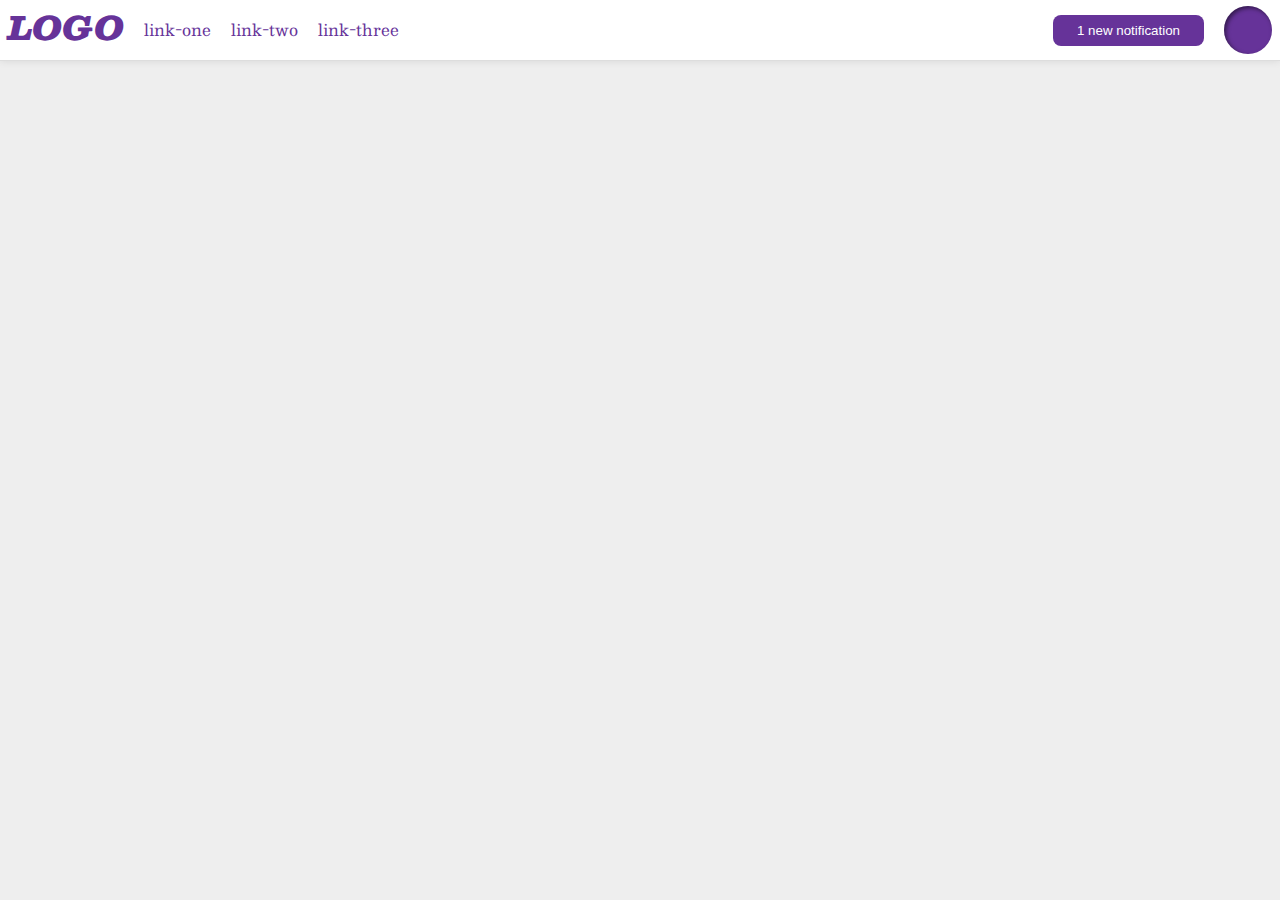
<file: flex/03-flex-header-2/index.html>
<!DOCTYPE html>
<html lang="en">
  <head>
    <meta charset="UTF-8">
    <meta http-equiv="X-UA-Compatible" content="IE=edge">
    <meta name="viewport" content="width=device-width, initial-scale=1.0">
    <title>Flex Header 2</title>
    <link rel="stylesheet" href="style.css">
  </head>
  <body>
    <div class="header">
      <div class="left">
      <div class="logo">
        LOGO
      </div>
      <ul class="links">
        <li><a href="google.com">link-one</a></li>
        <li><a href="google.com">link-two</a></li>
        <li><a href="google.com">link-three</a></li>
      </ul>
    </div>
    <div class="right">
      <button class="notifications">
        1 new notification
      </button>
      <div class="profile-image"></div>
    </div>
  </div>
  </body>
</html>
</file>
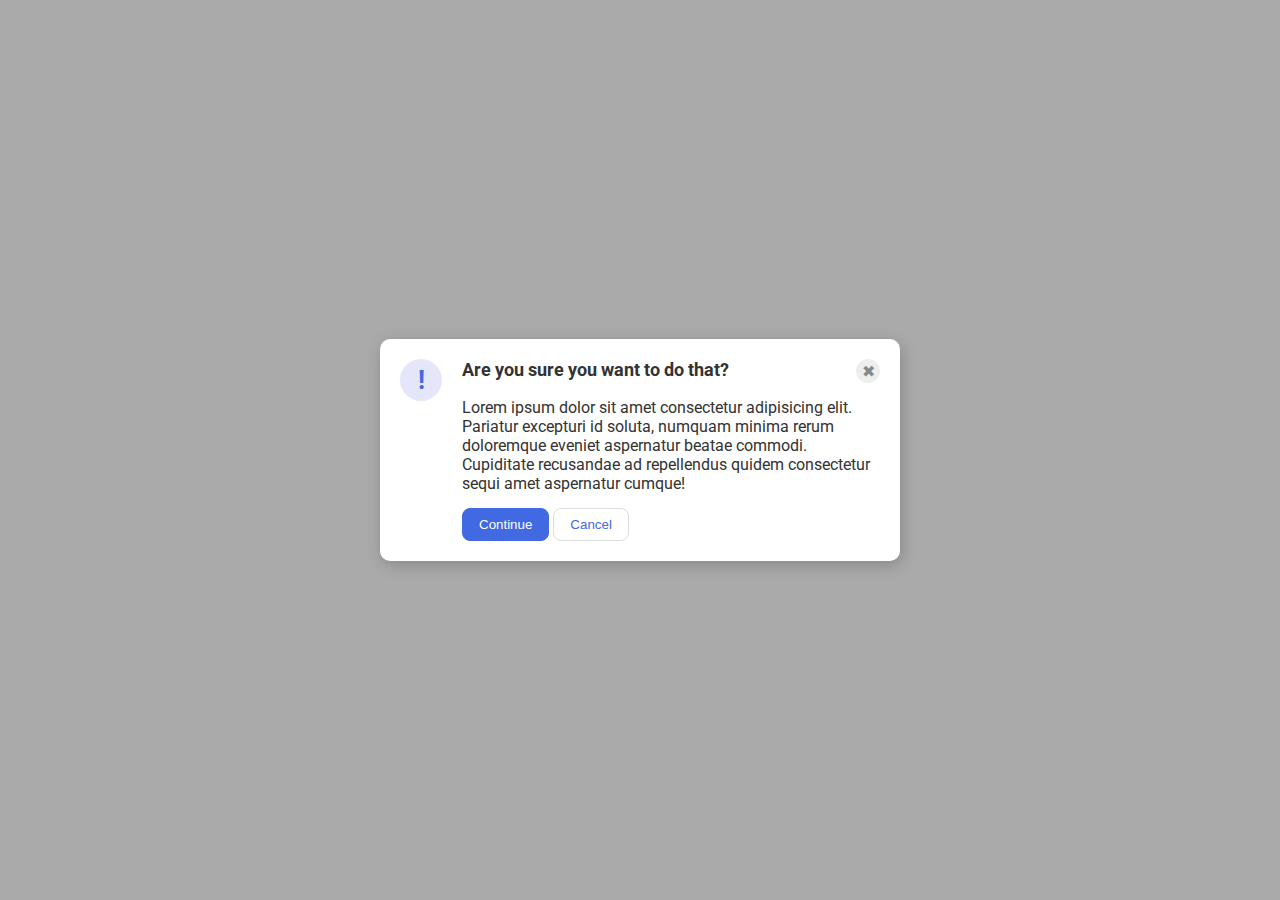
<file: flex/05-flex-modal/index.html>
<!DOCTYPE html>
<html lang="en">
  <head>
    <meta charset="UTF-8">
    <meta http-equiv="X-UA-Compatible" content="IE=edge">
    <meta name="viewport" content="width=device-width, initial-scale=1.0">
    <link rel="stylesheet" href="style.css">
    <title>Modal</title>
  </head>
  <body>
    <div class="modal">
      <div class="icon">!</div>
      <div class="right">
         <div class="header">Are you sure you want to do that?
            <button class="close-button">✖</button>
          </div>
        <div class="text">Lorem ipsum dolor sit amet consectetur adipisicing elit. Pariatur excepturi id soluta, numquam minima rerum doloremque eveniet aspernatur beatae commodi. Cupiditate recusandae ad repellendus quidem consectetur sequi amet aspernatur cumque!</div>
        <div class="buttons">
          <button class="continue">Continue</button>
          <button class="cancel">Cancel</button>
        </div>
      </div>
    </div>
  </body>
</html>
</file>
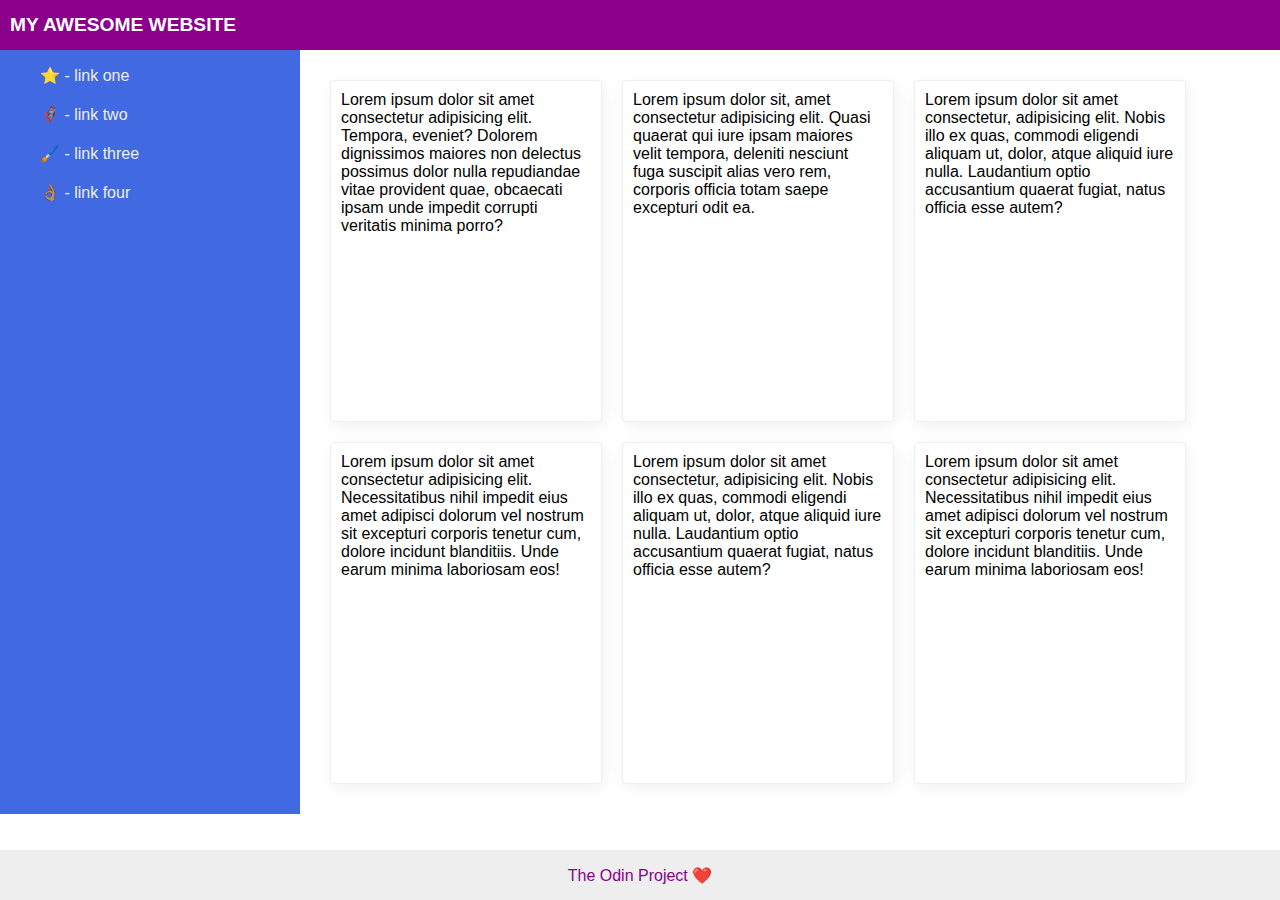
<file: flex/07-flex-layout-2/index.html>
<!DOCTYPE html>
<html lang="en">
  <head>
    <meta charset="UTF-8">
    <meta http-equiv="X-UA-Compatible" content="IE=edge">
    <meta name="viewport" content="width=device-width, initial-scale=1.0">
    <title>The Holy Grail</title>
    <link rel="stylesheet" href="style.css">
  </head>
  <body>
    <div class="header">
      MY AWESOME WEBSITE
    </div>
    <div class="middle">
      <div class="sidebar">
        <ul>
          <li><a href="#">⭐ - link one</a></li>
          <li><a href="#">🦸🏽‍♂️ - link two</a></li>
          <li><a href="#">🖌️ - link three</a></li>
          <li><a href="#">👌🏽 - link four</a></li>
        </ul>
      </div>
      <div class="main">
        <div class="card">Lorem ipsum dolor sit amet consectetur adipisicing elit. Tempora, eveniet? Dolorem dignissimos maiores non delectus possimus dolor nulla repudiandae vitae provident quae, obcaecati ipsam unde impedit corrupti veritatis minima porro?</div>
        <div class="card">Lorem ipsum dolor sit, amet consectetur adipisicing elit. Quasi quaerat qui iure ipsam maiores velit tempora, deleniti nesciunt fuga suscipit alias vero rem, corporis officia totam saepe excepturi odit ea.</div>
        <div class="card">Lorem ipsum dolor sit amet consectetur, adipisicing elit. Nobis illo ex quas, commodi eligendi aliquam ut, dolor, atque aliquid iure nulla. Laudantium optio accusantium quaerat fugiat, natus officia esse autem?</div>
        <div class="card">Lorem ipsum dolor sit amet consectetur adipisicing elit. Necessitatibus nihil impedit eius amet adipisci dolorum vel nostrum sit excepturi corporis tenetur cum, dolore incidunt blanditiis. Unde earum minima laboriosam eos!</div>
        <div class="card">Lorem ipsum dolor sit amet consectetur, adipisicing elit. Nobis illo ex quas, commodi eligendi aliquam ut, dolor, atque aliquid iure nulla. Laudantium optio accusantium quaerat fugiat, natus officia esse autem?</div>
        <div class="card">Lorem ipsum dolor sit amet consectetur adipisicing elit. Necessitatibus nihil impedit eius amet adipisci dolorum vel nostrum sit excepturi corporis tenetur cum, dolore incidunt blanditiis. Unde earum minima laboriosam eos!</div>
      </div>
    </div>
    <div class="footer">
      The Odin Project ❤️
    </div>
  </body>
</html>
</file>
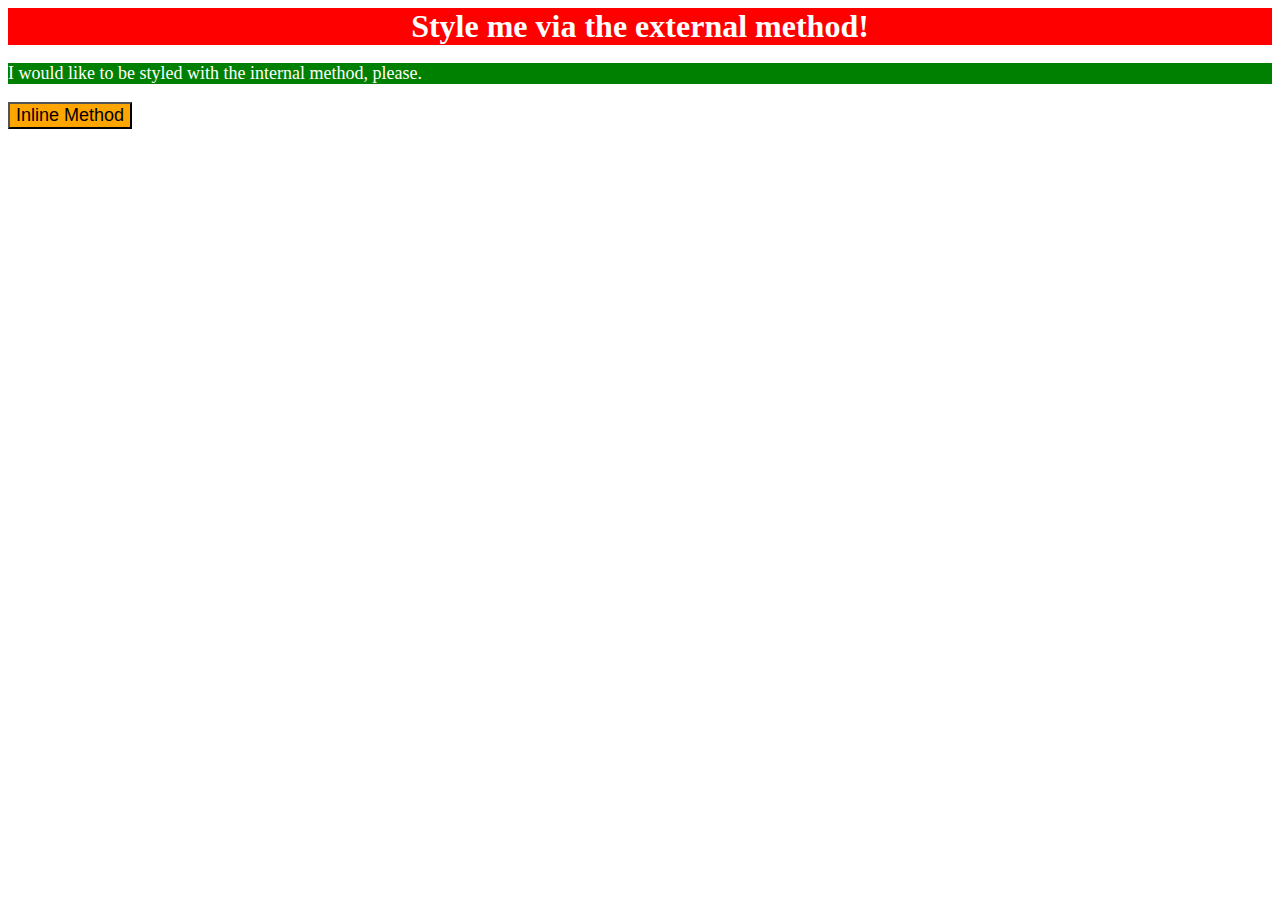
<file: foundations/01-css-methods/index.html>
<!DOCTYPE html>
<html lang="en">
  <head>
    <style>
      p{
        background-color: green;
        color: white;
        font-size: 18px;
      }


    </style>
    <link rel="stylesheet" href="style.css">
    <meta charset="UTF-8">
    <meta http-equiv="X-UA-Compatible" content="IE=edge">
    <meta name="viewport" content="width=device-width, initial-scale=1.0">
    <title>Methods for Adding CSS</title>
  </head>
  <body>
    <div>Style me via the external method!</div>
    <p>I would like to be styled with the internal method, please.</p>
    <button style="background-color: orange; font-size: 18px;">Inline Method</button>
  </body>
</html>
</file>
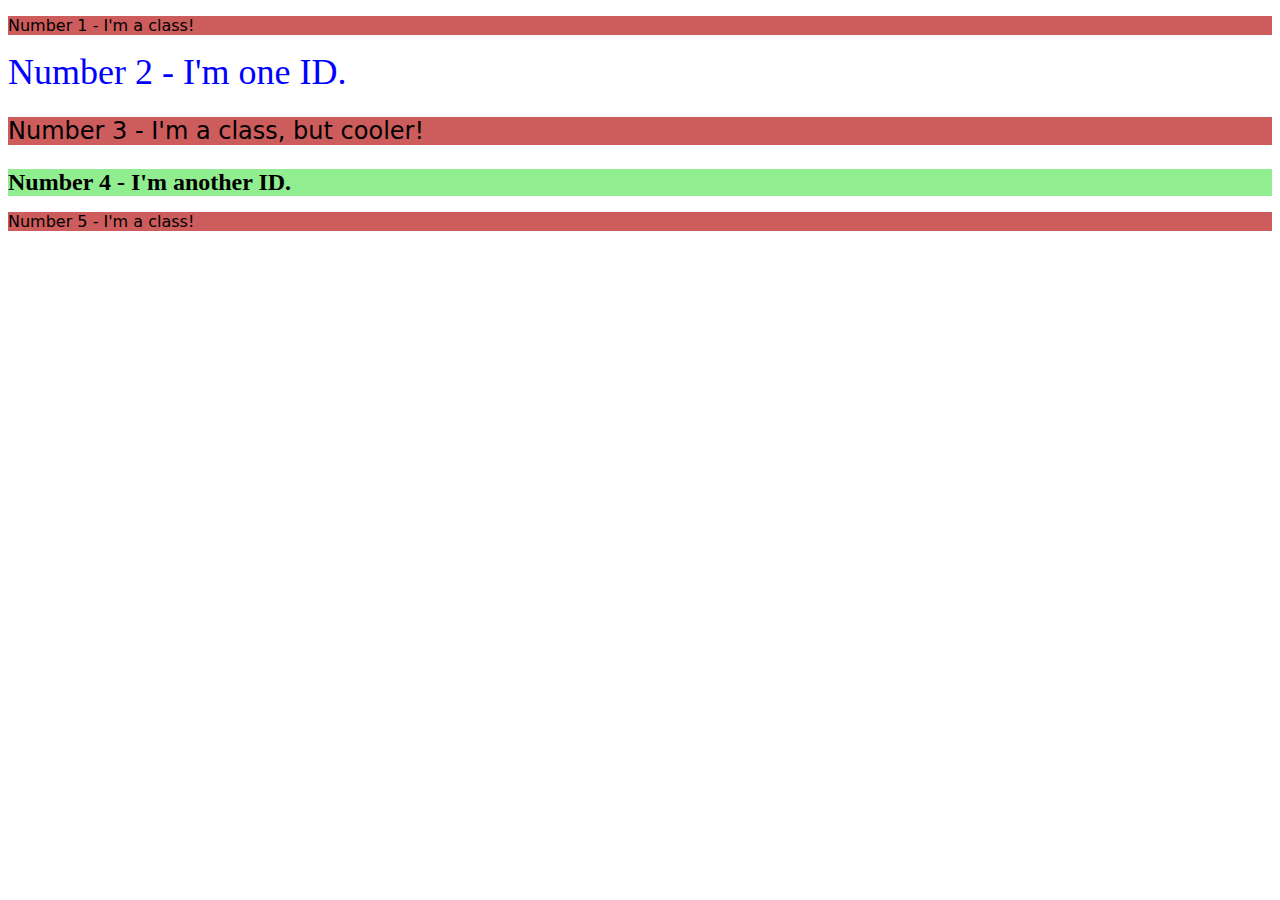
<file: foundations/02-class-id-selectors/index.html>
<!DOCTYPE html>
<html lang="en">
  <head>
    <meta charset="UTF-8">
    <meta http-equiv="X-UA-Compatible" content="IE=edge">
    <meta name="viewport" content="width=device-width, initial-scale=1.0">
    <title>Class and ID Selectors</title>
    <link rel="stylesheet" href="style.css">
  </head>
  <body>
    <p class="pink">Number 1 - I'm a class!</p>
    <div id="blue">Number 2 - I'm one ID.</div>
    <p class="pink big-font">Number 3 - I'm a class, but cooler!</p>
    <div id="green" class="big-font">Number 4 - I'm another ID.</div>
    <p class="pink">Number 5 - I'm a class!</p>
  </body>
</html>
</file>
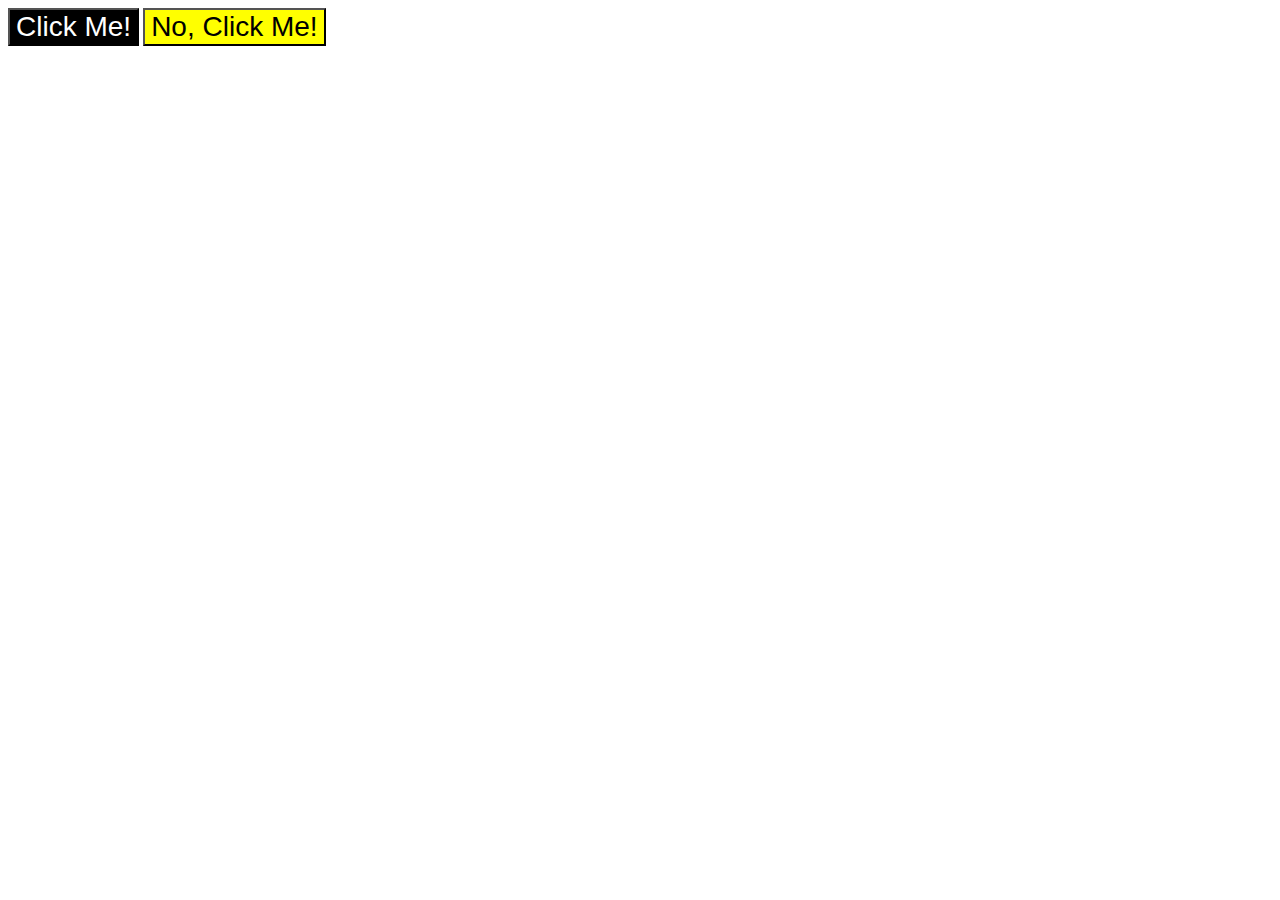
<file: foundations/03-grouping-selectors/index.html>
<!DOCTYPE html>
<html lang="en">
  <head>
    <meta charset="UTF-8">
    <meta http-equiv="X-UA-Compatible" content="IE=edge">
    <meta name="viewport" content="width=device-width, initial-scale=1.0">
    <title>Grouping Selectors</title>
    <link rel="stylesheet" href="style.css">
  </head>
  <body>
    <button class="one">Click Me!</button>
    <button class="two">No, Click Me!</button>
  </body>
</html>
</file>
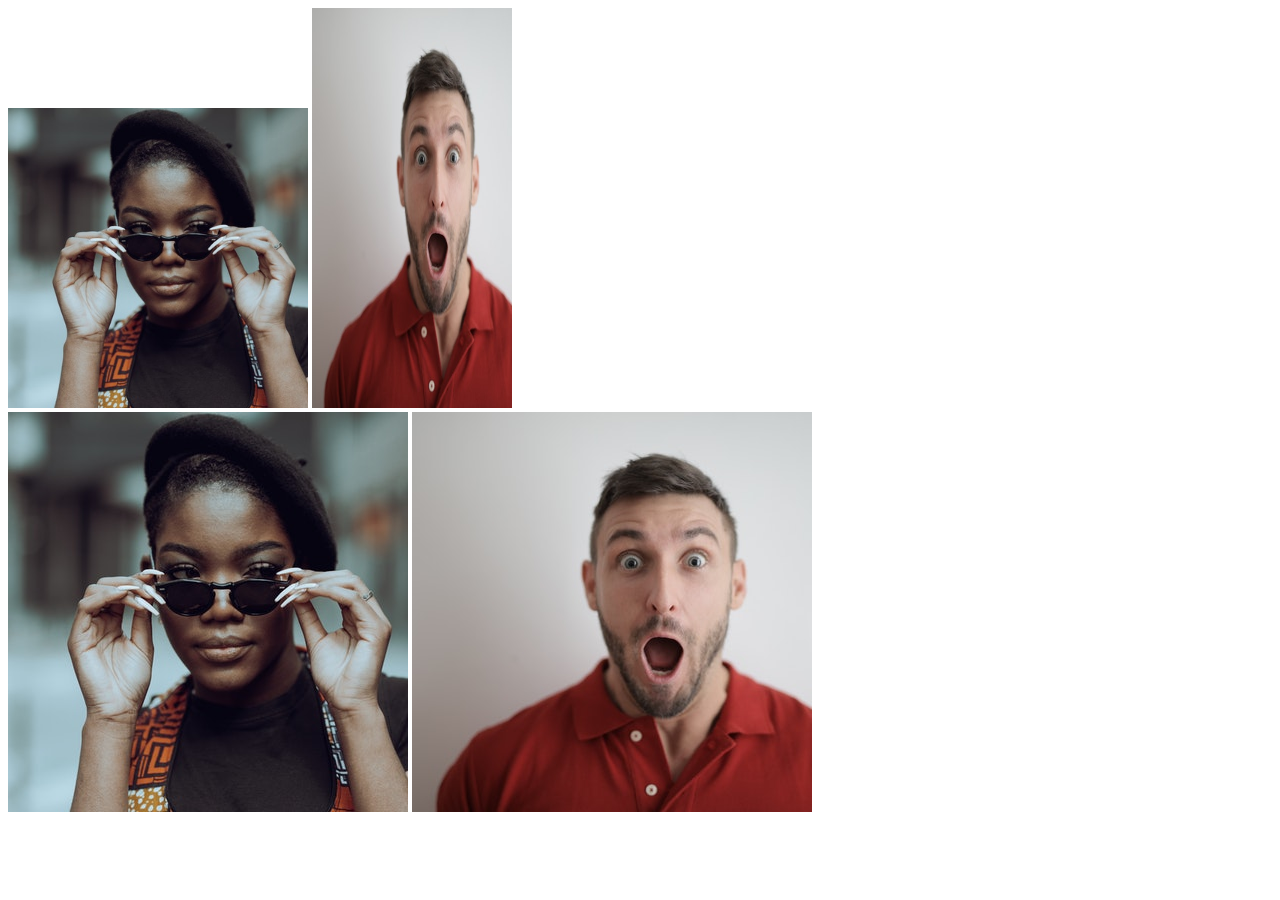
<file: foundations/04-chaining-selectors/index.html>
<!DOCTYPE html>
<html lang="en">
  <head>
    <meta charset="UTF-8">
    <meta http-equiv="X-UA-Compatible" content="IE=edge">
    <meta name="viewport" content="width=device-width, initial-scale=1.0">
    <title>Chaining Selectors</title>
    <link rel="stylesheet" href="style.css">
  </head>
  <body>
    <!-- Check image source path. Review Foundations lesson - Links and Images -->
    <!-- Use the classes BELOW this line -->
    <div>
      <img class="avatar proportioned" src="./images/pexels-katho-mutodo-8434791.jpg" alt="Woman with glasses">
      <img class="avatar distorted" src="./images/pexels-andrea-piacquadio-3777931.jpg" alt="Man with surprised expression">
    </div>
    <!-- Use the classes ABOVE this line -->
    <div>
      <img class="original proportioned" src="./images/pexels-katho-mutodo-8434791.jpg" alt="Woman with glasses">
      <img class="original distorted" src="./images/pexels-andrea-piacquadio-3777931.jpg" alt="Man with surprised expression">
    </div>
  </body>
</html>
</file>
<file: flex/03-flex-header-2/style.css>
/* this is some magical font-importing.  
you'll learn about it later. */
@import url('https://fonts.googleapis.com/css2?family=Besley:ital,wght@0,400;1,900&display=swap');

body {
  margin: 0;
  background: #eee;
  font-family: Besley, serif;
}

.header {
  background: white;
  border-bottom: 1px solid #ddd;
  box-shadow: 0 0 8px rgba(0,0,0,.1);
  display: flex;
  justify-content: space-between;
  height: 60px;
  
}

.profile-image {
  background: rebeccapurple;
  box-shadow: inset 2px 2px 4px rgba(0,0,0,.5);
  border-radius: 50%;
  width: 48px;
  height: 48px;
  margin: auto;
  margin-right: 8px;
}

.logo {
  color: rebeccapurple;
  font-size: 32px;
  font-weight: 900;
  font-style: italic;
}

button {
  border: none;
  border-radius: 8px;
  background: rebeccapurple;
  color: white;
  padding: 8px 24px;
  margin: auto;
  
}

a {
  /* this removes the line under our links */
  text-decoration: none;
  color: rebeccapurple;
}

ul {
  list-style-type: none;
  display: flex;
  gap: 20px;
  padding-inline-start: 20px;
}

.left {
  display: flex;
  margin-left: 8px;
}

.right {
  display: flex;
  gap: 20px;
 
 
 
}
</file>
<file: flex/05-flex-modal/style.css>
@import url('https://fonts.googleapis.com/css2?family=Roboto:wght@400;700&display=swap');

html, body {
  height: 100%;
}

body {
  font-family: Roboto, sans-serif;
  margin: 0;
  background: #aaa;
  color: #333;
  /* I'll give you this one for free lol */
  display: flex;
  align-items: center;
  justify-content: center;
}

.modal {
  background: white;
  width: 480px;
  border-radius: 10px;
  box-shadow: 2px 4px 16px rgba(0,0,0,.2);
  display: flex;
  padding: 20px;
  gap: 20px;
}

.icon {
  color: royalblue;
  font-size: 26px;
  font-weight: 700;
  background: lavender;
  width: 42px;
  height: 42px;
  border-radius: 50%;
  display: flex;
  align-items: center;
  justify-content: center;
  flex: 1 0 auto;
}

.close-button {
  background: #eee;
  border-radius: 50%;
  color: #888;
  font-weight: 400;
  font-size: 16px;
  height: 24px;
  width: 24px;
  display: flex;
  align-items: center;
  justify-content: center;
  border: 1px solid #eee;
  padding: 0;
  
}

button {
  cursor: pointer;
  padding: 8px 16px;
  border-radius: 8px;
  margin-left: auto;
}

button.continue {
  background: royalblue;
  border: 1px solid royalblue;
  color: white;
}

button.cancel {
  background: white;
  border: 1px solid #ddd;
  color: royalblue;
}

.right {
  display: flex;
  flex-direction: column;
  gap: 15px;
  
}


.header {
  font-weight: bold;
  display: flex;
  font-size: large;

}
</file>
<file: flex/07-flex-layout-2/style.css>
body {
  font-family: -apple-system, BlinkMacSystemFont, 'Segoe UI', Roboto, Oxygen, Ubuntu, Cantarell, 'Open Sans', 'Helvetica Neue', sans-serif;
  margin: 0;
  min-height: 100vh;
  display: flex;
  flex-direction: column;
}

.header {

  background: darkmagenta;
  color: white;
  font-weight: bold;
  font-size: larger;
  display: flex;
  align-items: center;
  padding-left: 10px;
  height: 50px;
 
}

.footer {
  height: 50px;
  background: #eee;
  color: darkmagenta;
  margin-top: auto;
  display: flex;
  align-items: center;
  justify-content: center;
}

.sidebar {
  width: 300px;
  background: royalblue;
  box-sizing: border-box;
  flex-shrink: 0;

  

}

.card {
  border: 1px solid #eee;
  box-shadow: 2px 4px 16px rgba(0,0,0,.06);
  border-radius: 4px;
  width: 250px;
  padding: 10px;
  margin: 10px;
  height: 320px;
}

.middle {
  display: flex;
 
 
}

ul {
  list-style: none;
  display: flex;
  flex-direction: column;
  gap: 20px;
 
}

a {
  text-decoration: none;
  color: #eee;

}

.main {
  display: flex;
  flex-wrap: wrap;
  margin: 20px;
  
}
</file>
<file: foundations/01-css-methods/style.css>
div{
    background-color: red;
    color: white;
    font-size: 32px;
    text-align: center;
    font-weight: bold;

}
</file>
<file: foundations/02-class-id-selectors/style.css>
.pink {
    font-family: "Verdana", "DejaVu Sans", sans-serif;
    background-color: #cd5c5c;
}

#blue {
    color: #0000ff;
    font-size: 36px;
}

#green {
    background-color: #90ee90;
    font-weight: bold;
}

.big-font {
    font-size: 24px;
}
</file>
<file: foundations/03-grouping-selectors/style.css>
.one, .two {
    font-size: 28px;
    font-family: "Helvetica", "Times New Roman", sans-serif;

}

.one {
    background-color: black;
    color: white;

}


.two{
    background-color: yellow;


}
</file>
<file: foundations/04-chaining-selectors/style.css>
/* Add CSS Styling */
.avatar.proportioned {
    width: 300px;
    height: auto; 

}

.avatar.distorted {
    width: 200px;
    height: 400px;

}
</file>
